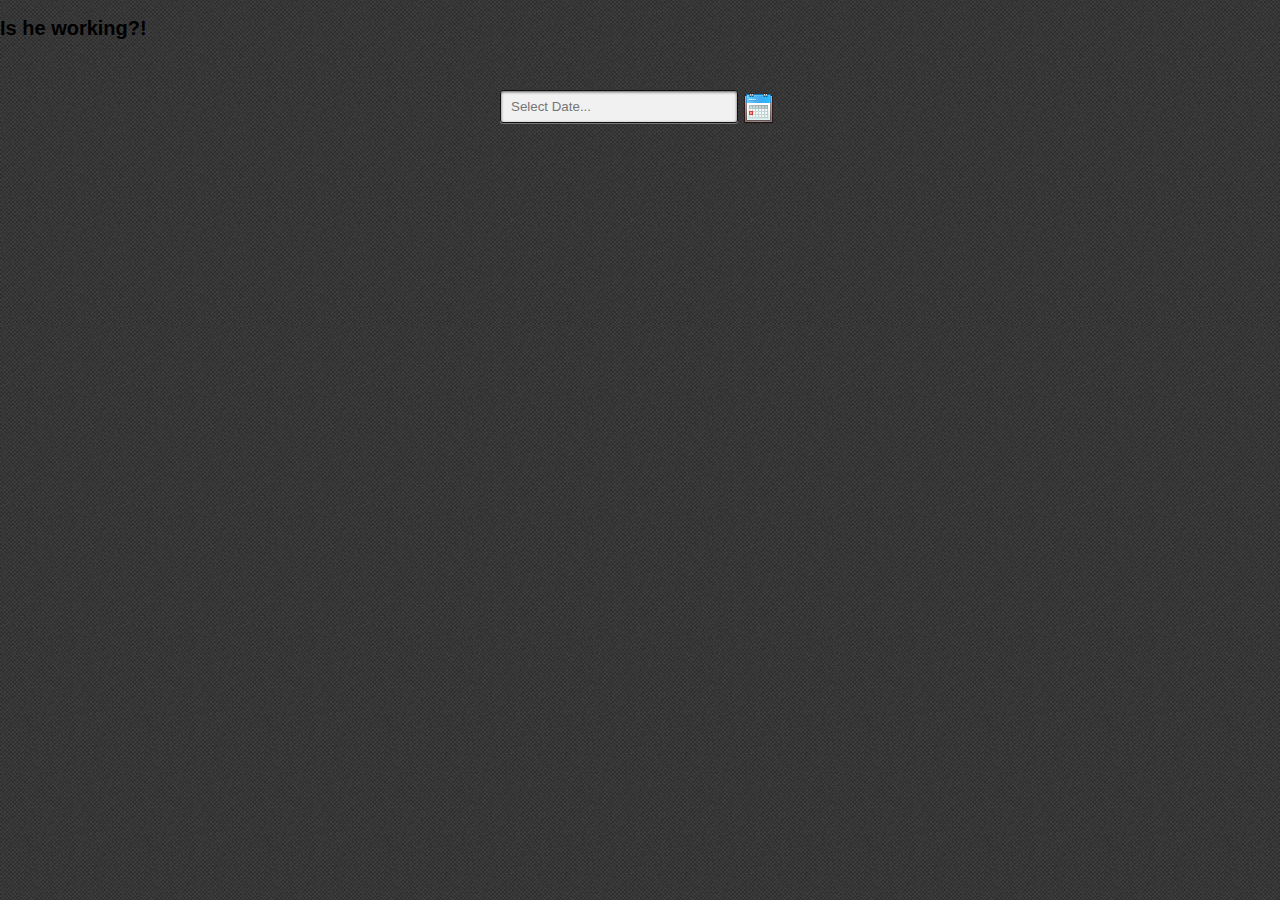
<file: datepicker/index.html>
<!DOCTYPE html>
<html>
<head>
    <title>Is he working?!</title>
    <link href="css/normalize.css" rel="stylesheet" type="text/css"/>
    <link href="css/datepicker.css" rel="stylesheet" type="text/css"/>
    <script type="text/javascript" src="js/jquery-1.7.1.min.js"></script>
    <script type="text/javascript" src="js/jquery-ui-1.8.18.custom.min.js"></script>
    <script type="text/javascript">
        $(function () {
            $('#datepicker').datepicker({
                inline: true,
                nextText: '&rarr;',
                prevText: '&larr;',
                showOtherMonths: true,
                dateFormat: 'dd MM yy',
                dayNamesMin: ['Sun', 'Mon', 'Tue', 'Wed', 'Thu', 'Fri', 'Sat'],
                showOn: "button",
                buttonImage: "img/calendar-blue.png",
                buttonImageOnly: true
            });
            $(document).tooltip({
                track: true
            });
        });
    </script>
</head>
<body>
    <h2> Is he working?!</h2>

    <div id="datecontainer"><input type="text" placeholder="Select Date..." id="datepicker" title="Select a date!"></div>
</body>
</html>
</file>
<file: datepicker/css/datepicker.css>
body {	background: url('../img/darkdenim3.png') repeat 0 0 #555;	font-size: 10pt;}header {	background: #111;	color: #fff;	padding: 10px;	-webkit-box-shadow: inset 0px -2px 5px #000;	-moz-box-shadow: inset 0px -2px 5px #000;	box-shadow: inset 0px -2px 5px #000;	text-shadow: 1px -1px 0px #000;	filter: dropshadow(color=#000, offx=1, offy=-1);}header span {	float: right;}header a {	color: #fff;}/* Date Picker Container */#datecontainer {	margin: 50px auto 0;	width: 280px;}#datecontainer input {	width: 216px;	background: #f1f1f1;	-webkit-box-shadow: inset 0px 1px 3px #555, 0px 1px 0px 0px #777;	-moz-box-shadow: inset 0px 1px 3px #555, 0px 1px 0px 0px #777;	box-shadow: inset 0px 1px 3px #555, 0px 1px 0px 0px #777;	-webkit-border-radius: 3px;	-moz-border-radius: 3px;	border-radius: 3px;	color: #777;	padding: 8px 10px;	border: 1px solid #111;	float: left;	display: table;}#datecontainer input:focus {	outline: 0;}/* Date Trigger (Icon) */#datecontainer .ui-datepicker-trigger {	float: left;	display: table;	cursor: pointer;	margin: 3px 5px;}/* Calendar Container */#ui-datepicker-div {	width: 216px;	height: auto;	margin: 5px auto 0;	font: 9pt Arial, sans-serif;	-webkit-box-shadow: 0px 0px 10px 0px rgba(0, 0, 0, .5);	-moz-box-shadow: 0px 0px 10px 0px rgba(0, 0, 0, .5);	box-shadow: 0px 0px 10px 0px rgba(0, 0, 0, .5);}#ui-datepicker-div a {	text-decoration: none;}/* Date Picker Header */.ui-datepicker-header {	background: url('../img/dark_leather.png') repeat 0 0 #000;	color: #e0e0e0;	font-weight: bold;	-webkit-box-shadow: inset 0px 1px 1px 0px rgba(250, 250, 250, 2);	-moz-box-shadow: inset 0px 1px 1px 0px rgba(250, 250, 250, .2);	box-shadow: inset 0px 1px 1px 0px rgba(250, 250, 250, .2);	text-shadow: 1px -1px 0px #000;	filter: dropshadow(color=#000, offx=1, offy=-1);	line-height: 30px;	border-width: 1px 0 0 0;	border-style: solid;	border-color: #111;}.ui-datepicker-title {	text-align: center;	}.ui-datepicker-prev {	float: left;	background-position: center -30px;}.ui-datepicker-next {	float: right;}.ui-datepicker-prev, .ui-datepicker-next {	display: inline-block;	width: 30px;	height: 30px;	text-align: center;	cursor: pointer;	background-image: url('../img/arrow.png');	background-repeat: no-repeat;	line-height: 550%;	overflow: hidden;}/* Date Picker Table */.ui-datepicker table {	width: 100%;}.ui-datepicker thead {	background-color: #f7f7f7;	background-image: -moz-linear-gradient(top,  #f7f7f7 0%, #f1f1f1 100%);	background-image: -webkit-gradient(linear, left top, left bottom, color-stop(0%,#f7f7f7), color-stop(100%,#f1f1f1));	background-image: -webkit-linear-gradient(top,  #f7f7f7 0%,#f1f1f1 100%);	background-image: -o-linear-gradient(top,  #f7f7f7 0%,#f1f1f1 100%);	background-image: -ms-linear-gradient(top,  #f7f7f7 0%,#f1f1f1 100%);	background-image: linear-gradient(top,  #f7f7f7 0%,#f1f1f1 100%);	filter: progid:DXImageTransform.Microsoft.gradient( startColorstr='#f7f7f7', endColorstr='#f1f1f1',GradientType=0 );	border-bottom: 1px solid #bbb;}.ui-datepicker th {	text-transform: uppercase;	font-size: 6pt;	padding: 5px 0;	color: #666666;	text-shadow: 1px 0px 0px #fff;	filter: dropshadow(color=#fff, offx=1, offy=0);}.ui-datepicker tbody td {	padding: 0;	border-right: 1px solid #bbb;}.ui-datepicker tbody td:last-child {	border-right: 0px;}.ui-datepicker tbody tr {	border-bottom: 1px solid #bbb;}.ui-datepicker tbody tr:last-child {	border-bottom: 0px; }.ui-datepicker td span, .ui-datepicker td a {	display: inline-block;	font-weight: bold;	text-align: center;	width: 30px;	height: 30px;	line-height: 30px;	color: #666666;	text-shadow: 1px 1px 0px #fff;	filter: dropshadow(color=#fff, offx=1, offy=1);}/* Date Picker Hover & Active */.ui-datepicker-calendar .ui-state-default {	background: #ededed;	background: -moz-linear-gradient(top,  #ededed 0%, #dedede 100%);	background: -webkit-gradient(linear, left top, left bottom, color-stop(0%,#ededed), color-stop(100%,#dedede));	background: -webkit-linear-gradient(top,  #ededed 0%,#dedede 100%);	background: -o-linear-gradient(top,  #ededed 0%,#dedede 100%);	background: -ms-linear-gradient(top,  #ededed 0%,#dedede 100%);	background: linear-gradient(top,  #ededed 0%,#dedede 100%);	filter: progid:DXImageTransform.Microsoft.gradient( startColorstr='#ededed', endColorstr='#dedede',GradientType=0 );	-webkit-box-shadow: inset 1px 1px 0px 0px rgba(250, 250, 250, .5);	-moz-box-shadow: inset 1px 1px 0px 0px rgba(250, 250, 250, .5);	box-shadow: inset 1px 1px 0px 0px rgba(250, 250, 250, .5);}.ui-datepicker-calendar .ui-state-hover {	background: #f7f7f7;}.ui-datepicker-calendar .ui-state-active {	background: #6eafbf;	-webkit-box-shadow: inset 0px 0px 10px 0px rgba(0, 0, 0, .1);	-moz-box-shadow: inset 0px 0px 10px 0px rgba(0, 0, 0, .1);	box-shadow: inset 0px 0px 10px 0px rgba(0, 0, 0, .1);	color: #e0e0e0;	text-shadow: 0px 1px 0px #4d7a85;	filter: dropshadow(color=#4d7a85, offx=0, offy=1);	border: 1px solid #55838f;	position: relative;	margin: -1px;}.ui-datepicker-calendar td:first-child .ui-state-active {	width: 29px;	margin-left: 0;}.ui-datepicker-calendar td:last-child .ui-state-active {	width: 29px;	margin-right: 0;}.ui-datepicker-calendar tr:last-child .ui-state-active {	height: 29px;	margin-bottom: 0;}.ui-datepicker-unselectable .ui-state-default {	background: #f4f4f4;	color: #b4b3b3;}
</file>
